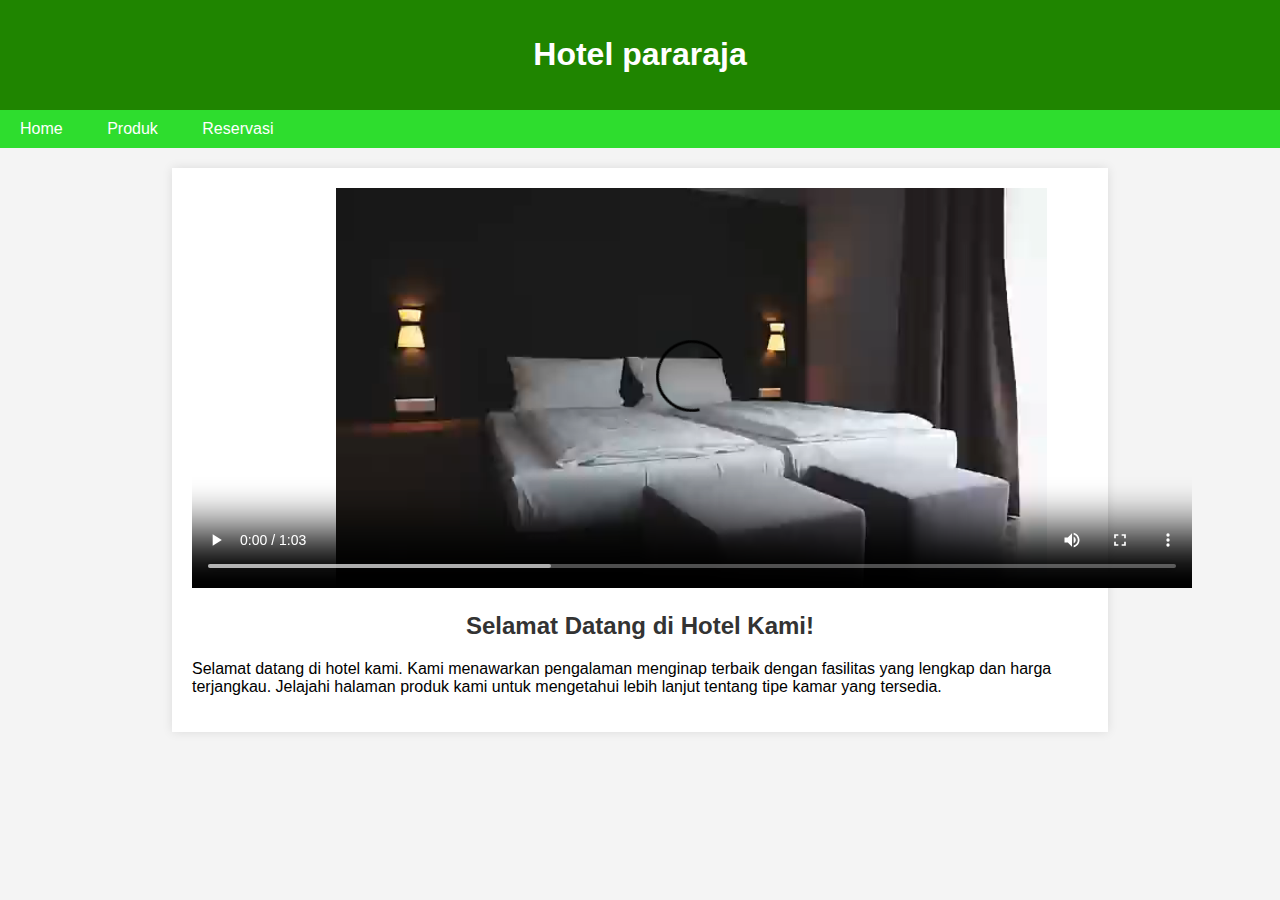
<file: hotel_reservation/index.html>
<!DOCTYPE html>
<html lang="en">
<head>
    <meta charset="UTF-8">
    <meta name="viewport" content="width=device-width, initial-scale=1.0">
    <title>Hotel Reservation - Home</title>
    <link rel="stylesheet" href="style.css">
</head>
<body>
    <header>
        <h1>Hotel pararaja</h1>
    </header>
    <nav>
        <ul>
            <li><a href="index.html">Home</a></li>
            <li><a href="produk.html">Produk</a></li>
            <li><a href="reservasi.html">Reservasi</a></li>
        </ul>
    </nav>
    <div class="container">
        <video width="1000" height="400" controls>
            <source src="media/vid1.mp4" type="video/mp4">
            <source src="media/vid1.mp4" type="video/ogg">
          </video>
        <h2>Selamat Datang di Hotel Kami!</h2>
        <p>Selamat datang di hotel kami. Kami menawarkan pengalaman menginap terbaik dengan fasilitas yang lengkap dan harga terjangkau. Jelajahi halaman produk kami untuk mengetahui lebih lanjut tentang tipe kamar yang tersedia.</p>
    </div>
</body>
</html>
</file>
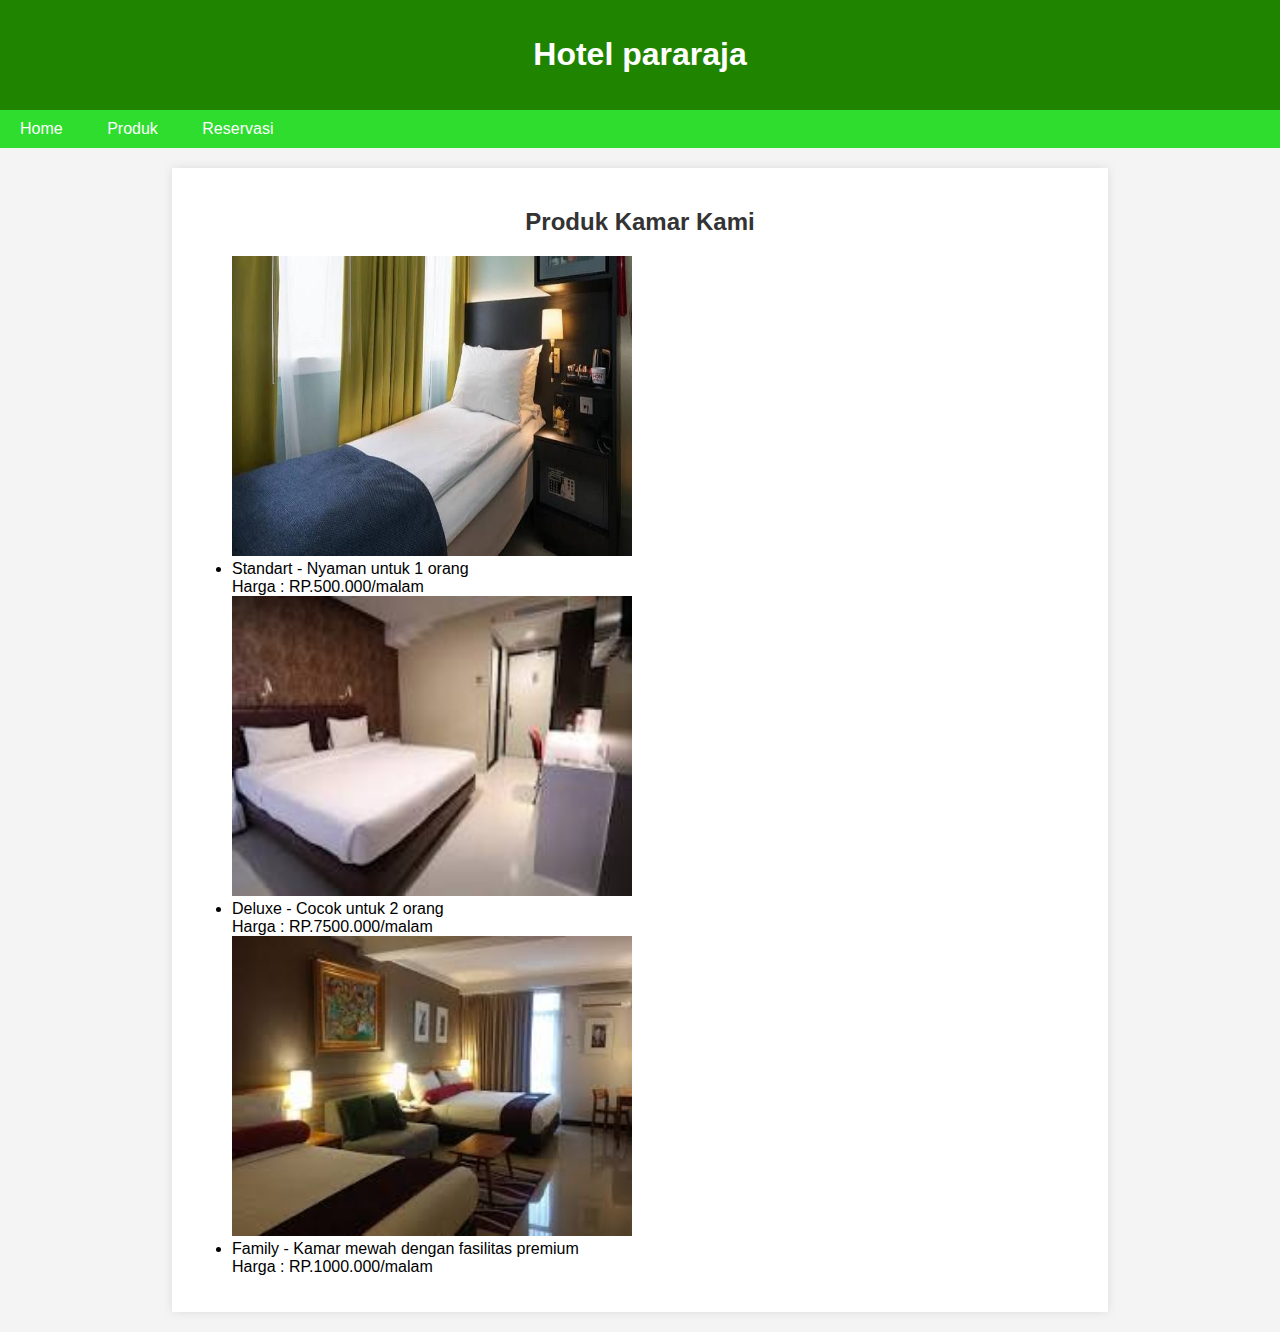
<file: hotel_reservation/produk.html>
<!DOCTYPE html>
<html lang="en">
<head>
    <meta charset="UTF-8">
    <meta name="viewport" content="width=device-width, initial-scale=1.0">
    <title>Hotel Praraja - Produk</title>
    <link rel="stylesheet" href="style.css">
</head>
<body>
    <header>
        <h1>Hotel pararaja</h1>
    </header>
    <nav>
        <ul>
            <li><a href="index.html">Home</a></li>
            <li><a href="produk.html">Produk</a></li>
            <li><a href="reservasi.html">Reservasi</a></li>
        </ul>
    </nav>
    <div class="container">
        <h2>Produk Kamar Kami</h2>
        <ul>
            <div><img src="media/image8.jpg" alt="hotel 1" width="400" height="300"></div>
            <li>Standart - Nyaman untuk 1 orang</li>
            Harga : RP.500.000/malam 
            <div><img src="media/unduhan.jpg" alt="hotel 2" width="400" height="300"></div>
            <li>Deluxe - Cocok untuk 2 orang</li>
            Harga : RP.7500.000/malam 
            <div><img src="media/images (11).jpg" alt="hotel 3" width="400" height="300"></div>
            <li>Family - Kamar mewah dengan fasilitas premium</li>
            Harga : RP.1000.000/malam 
        </ul>
    </div>
</body>
</html>
</file>
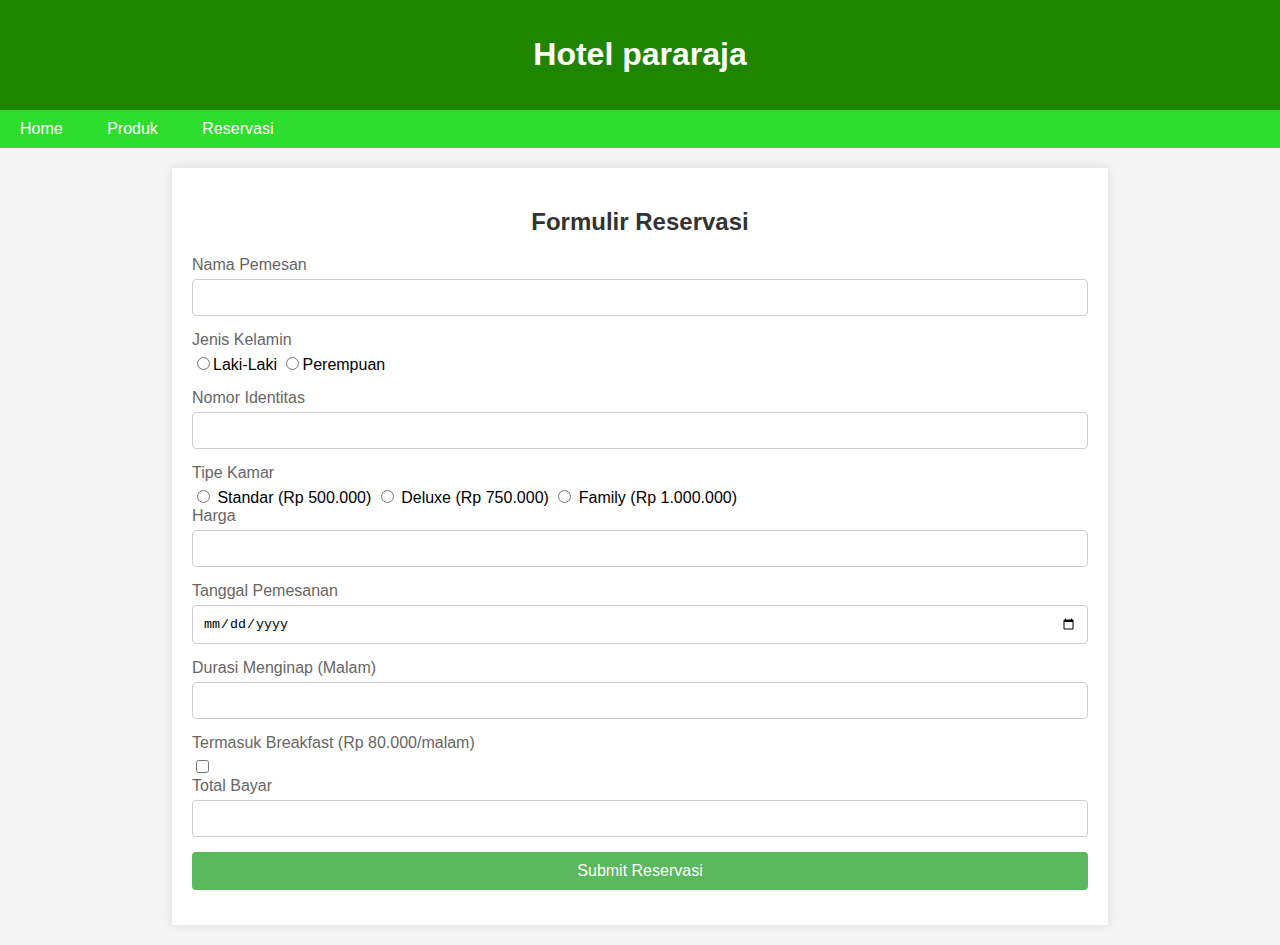
<file: hotel_reservation/reservasi.html>
<!DOCTYPE html>
<html lang="en">
<head>
    <meta charset="UTF-8">
    <meta name="viewport" content="width=device-width, initial-scale=1.0">
    <title>Hotel Reservation - Reservasi</title>
    <link rel="stylesheet" href="style.css">
</head>
<script>
    function calculatePrice() {
        const roomType = document.querySelector('input[name="room_type"]:checked').value;
        const duration = parseInt(document.getElementById('duration').value);
        const breakfast = document.getElementById('breakfast').checked;
        
        let pricePerNight = 0;
        if (roomType === 'standard') {
            pricePerNight = 500000;
        } else if (roomType === 'deluxe') {
            pricePerNight = 750000;
        } else if (roomType === 'family') {
            pricePerNight = 1000000;
        }

        let totalPrice = pricePerNight * duration;

        if (duration > 3) {
            totalPrice *= 0.9;  // Diskon 10%
        }

        if (breakfast) {
            totalPrice += 80000 * duration;
        }

        document.getElementById('price').value = pricePerNight;
        document.getElementById('total_payment').value = totalPrice;
    }
</script>
<body>
    <header>
        <h1>Hotel pararaja</h1>
    </header>
    <nav>
        <ul>
            <li><a href="index.html">Home</a></li>
            <li><a href="produk.html">Produk</a></li>
            <li><a href="reservasi.html">Reservasi</a></li>
        </ul>
    </nav>
    <div class="container">
        <h2>Formulir Reservasi</h2>
        <form action="process_reservation.php" method="post">
            <div class="form-group">
                <label for="name">Nama Pemesan</label>
                <input type="text" id="name" name="name" required>
            </div>
            <div class="form-group">
                <label for="gender">Jenis Kelamin</label>
                <input type="radio" id="male" name="gender" value="male">Laki-Laki
                <input type="radio" id="female" name="gender" value="female">Perempuan
            </div>
            <div class="form-group">
                <label for="id_number">Nomor Identitas</label>
                <input type="text" id="id_number" name="id_number" maxlength="16" required>
            </div>
            <div class="form-group">
                <label>Tipe Kamar</label>
                <input type="radio" name="room_type" value="standard" onclick="calculatePrice()" required> Standar (Rp 500.000)
                <input type="radio" name="room_type" value="deluxe" onclick="calculatePrice()" required> Deluxe (Rp 750.000)
                <input type="radio" name="room_type" value="family" onclick="calculatePrice()" required> Family (Rp 1.000.000)
            <div class="form-group">
                <label for="price">Harga</label>
                <input type="text" id="price" name="price" readonly>
            </div>
            <div class="form-group">
                <label for="booking_date">Tanggal Pemesanan</label>
                <input type="date" id="booking_date" name="booking_date" required>
            </div>
            <div class="form-group">
                <label for="duration">Durasi Menginap (Malam)</label>
                <input type="number" id="duration" name="duration" oninput="calculatePrice()" required>
            </div>
            <div>
                <label for="breakfast">Termasuk Breakfast (Rp 80.000/malam)</label>
                <input type="checkbox" id="breakfast" name="breakfast" onclick="calculatePrice()">
            </div>
            <div class="form-group">
                <label for="total_payment">Total Bayar</label>
                <input type="number" id="total_payment" name="total_payment" required>
            </div>
            <input type="submit" value="Submit Reservasi">
        </form>
    </div>
</body>
</html>
</file>
<file: hotel_reservation/style.css>
body {
    font-family: Arial, sans-serif;
    background-color: #f4f4f4;
    margin: 0;
    padding: 0;
}

header {
    background-color: #1f8500;
    color: #fff;
    padding: 15px;
    text-align: center;
}

nav ul {
    list-style: none;
    padding: 0;
    margin: 0;
    background-color: #2edd2e;
}

nav ul li {
    display: inline-block;
}

nav ul li a {
    color: #fff;
    text-decoration: none;
    padding: 10px 20px;
    display: block;
}

nav ul li a:hover {
    background-color: #555;
}

.container {
    width: 70%;
    margin: 20px auto;
    background-color: #fff;
    padding: 20px;
    box-shadow: 0px 0px 10px rgba(0, 0, 0, 0.1);
}

h2 {
    text-align: center;
    color: #333;
}

.form-group {
    margin-bottom: 15px;
}

label {
    display: block;
    margin-bottom: 5px;
    color: #666;
}

input[type="text"], input[type="number"], input[type="date"], select {
    width: 100%;
    padding: 10px;
    box-sizing: border-box;
    border: 1px solid #ccc;
    border-radius: 4px;
}

input[type="submit"] {
    width: 100%;
    padding: 10px;
    background-color: #5cb85c;
    border: none;
    border-radius: 4px;
    color: #fff;
    font-size: 16px;
    cursor: pointer;
}

input[type="submit"]:hover {
    background-color: #4cae4c;
}
</file>
